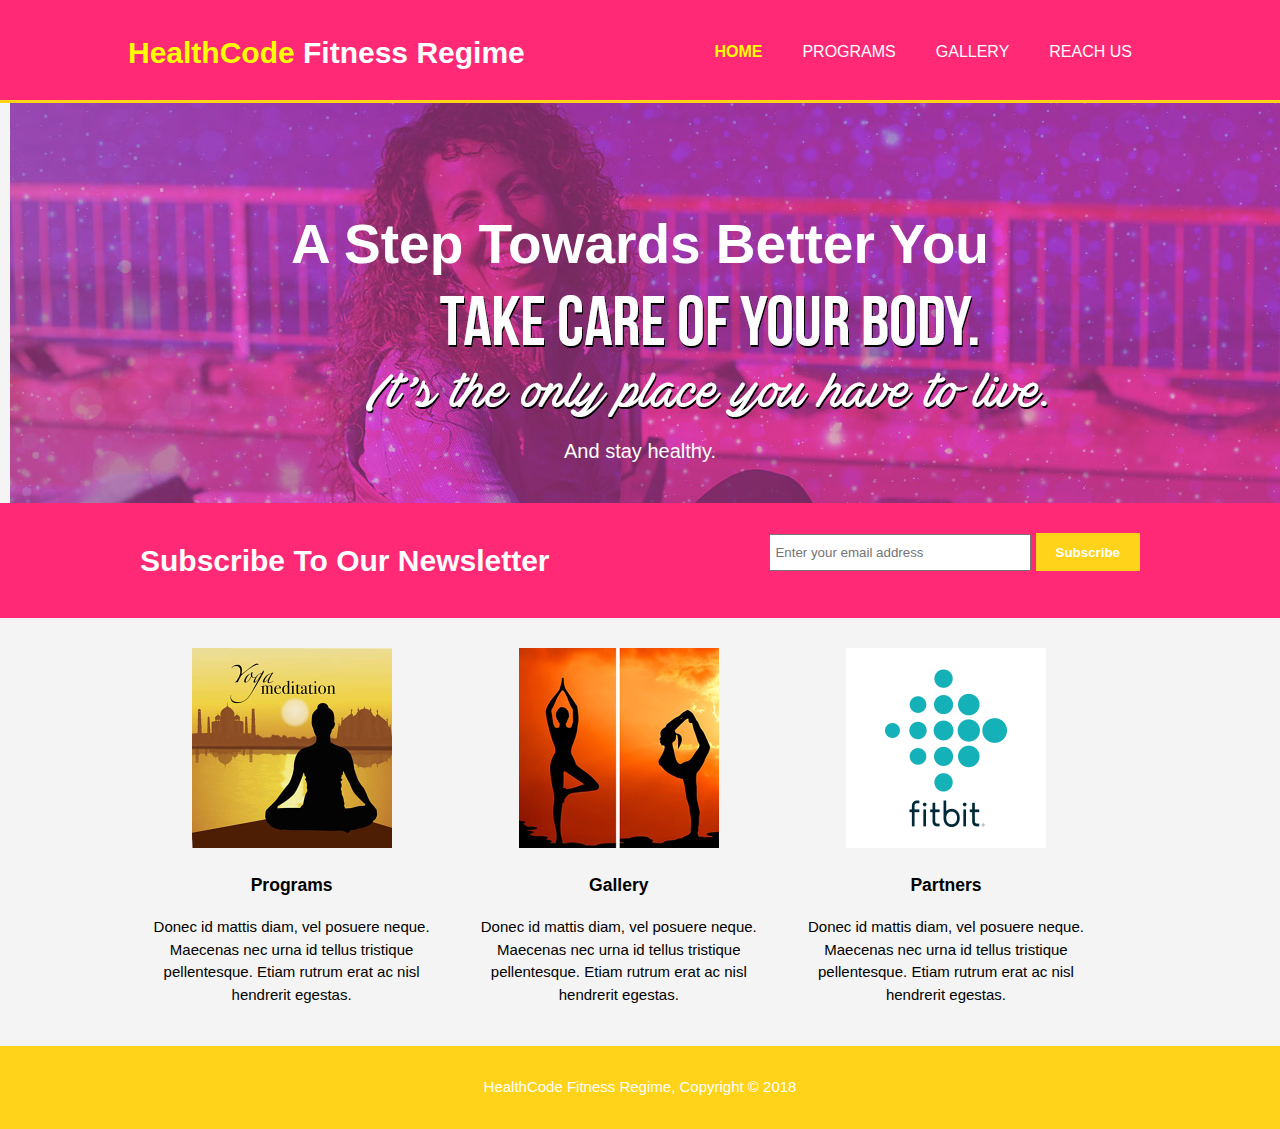
<file: index.html>
<!DOCTYPE html>
<html>
  <head>
    <meta charset="utf-8">
    <meta name="viewport" content="width=device-width">
    <meta name="description" content="Website of HealthCode , know best practices to improve your health">
    <meta name="keywords" content="HealthCode, health, diet, exercise, yoga, programs">
    <meta name="author" content="Surabhi Patil">
    <title>HealthCode | Welcome</title>
    <link rel="stylesheet" href="./css/style.css">
  </head>
  <body>
    <header>
      <div class="container">
        <div id="branding">
          <h1><span class="highlight">HealthCode</span> Fitness Regime</h1>
          </div>
        <nav>
          <ul>
              <li class="current"><a href="index.html">Home</a></li>
              <li><a href="programs.html">Programs</a></li>
              <li><a href="gallery.html">Gallery</a></li>
              <li><a href="reach_us.html">Reach Us</a></li>
            </ul>
        </nav>
      </div>
    </header>

    <section id="showcase">
      <div class="container">
        <h1>A Step Towards Better You</h1>
        <p>And stay healthy.</p>
      </div>
    </section>
    <section id="newsletter">
      <div class="container">
        <h1>Subscribe To Our Newsletter</h1>
        <form>
          <input type="email" placeholder="Enter your email address">
          <button type="submit" class="button_1">Subscribe</button>
        </form>
      </div>
    </section>
    <section id="boxes">
      <div class="container">
        <div class="box">
          <img src="./img/yoga.jpg">
          <h3>Programs</h3>
          <p>Donec id mattis diam, vel posuere neque. Maecenas nec urna id tellus tristique pellentesque. Etiam rutrum erat ac nisl hendrerit egestas. </p>
        </div>
        <div class="box">
          <img src="./img/yoga1.jpg">
          <h3>Gallery</h3>
          <p>Donec id mattis diam, vel posuere neque. Maecenas nec urna id tellus tristique pellentesque. Etiam rutrum erat ac nisl hendrerit egestas. </p>
        </div>
        <div class="box">
          <img src="./img/fitbit.png">
          <h3>Partners</h3>
          <p>Donec id mattis diam, vel posuere neque. Maecenas nec urna id tellus tristique pellentesque. Etiam rutrum erat ac nisl hendrerit egestas. </p>
        </div>
      </div>
    </section>

    <footer>
      <p>HealthCode Fitness Regime, Copyright &copy; 2018</p>
      </footer>
  </body>
</html>
</file>
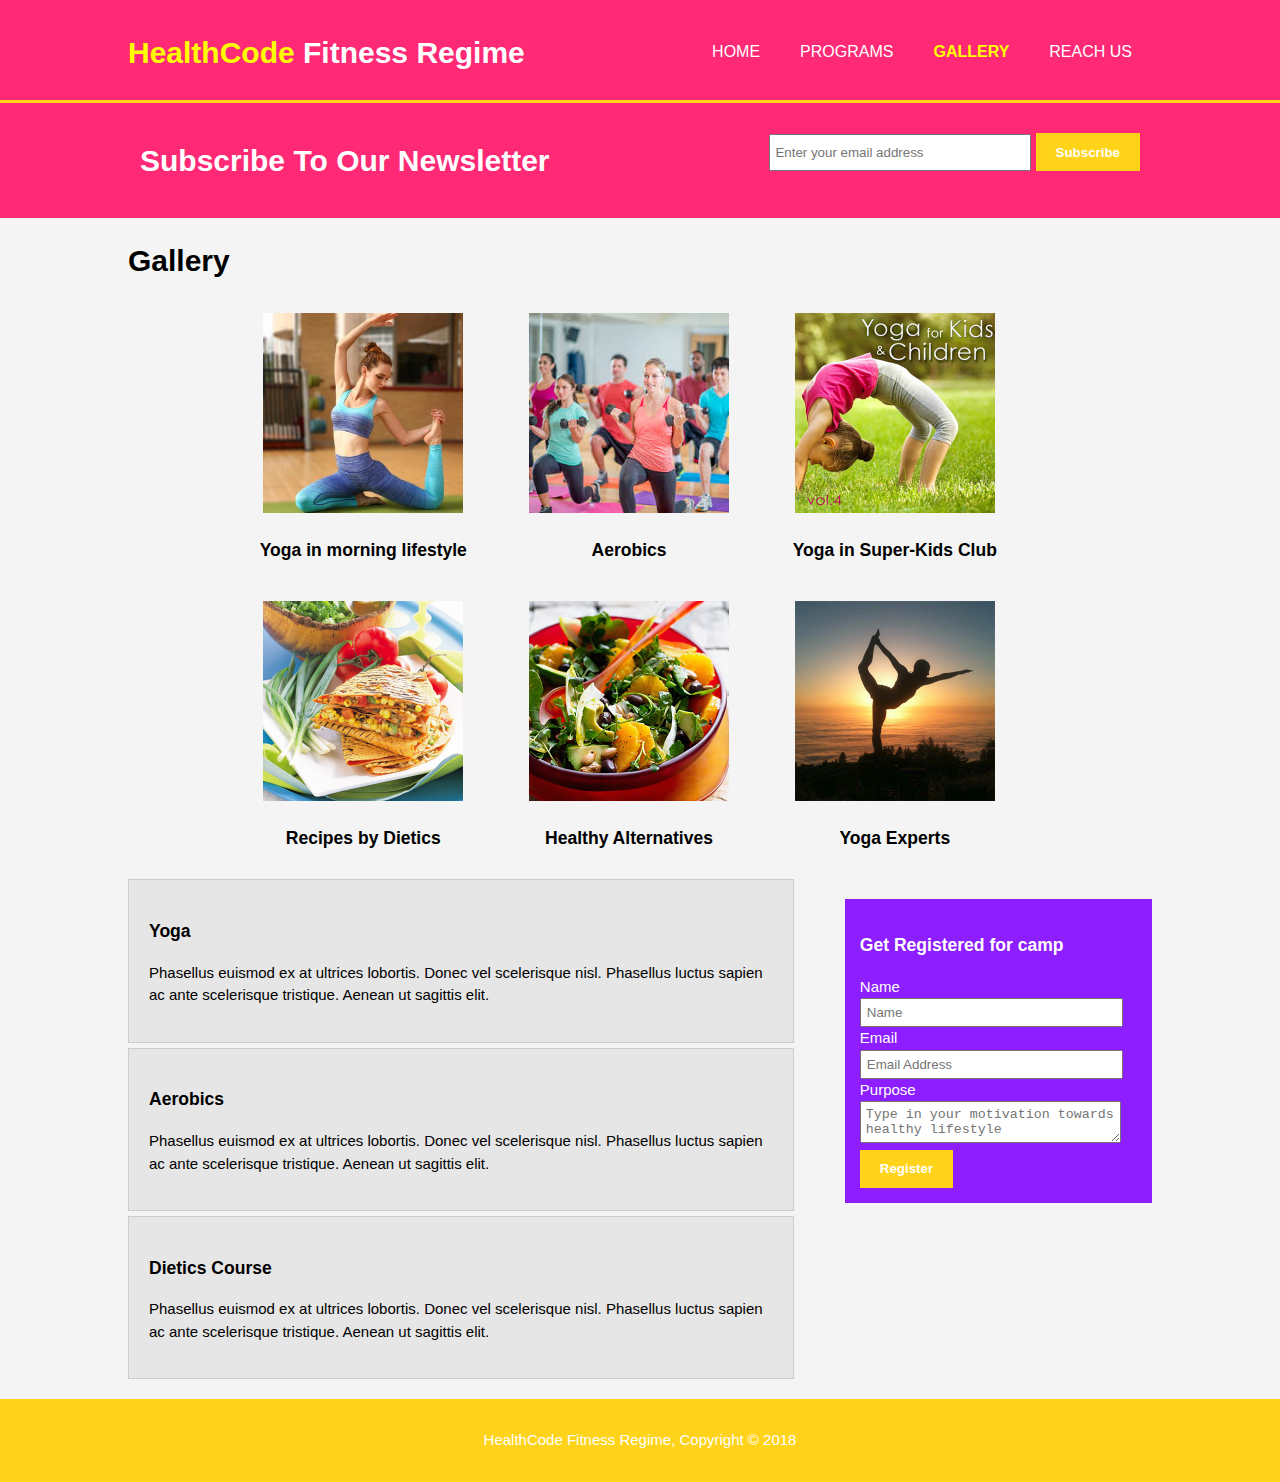
<file: gallery.html>
<!DOCTYPE html>
<html>
  <head>
    <meta charset="utf-8">
    <meta name="viewport" content="width=device-width">
    <meta name="description" content="Website of HealthCode , know best practices to improve your health">
    <meta name="keywords" content="HealthCode, health, diet, exercise, yoga, programs">
    <meta name="author" content="Surabhi Patil">
    <title>HealthCode | Gallery</title>
    <link rel="stylesheet" href="./css/style.css">
  </head>
  <body>
    <header>
      <div class="container">
        <div id="branding">
          <h1><span class="highlight">HealthCode</span> Fitness Regime</h1>
          </div>
        <nav>
          <ul>
              <li ><a href="index.html">Home</a></li>
              <li ><a href="programs.html">Programs</a></li>
              <li class="current"><a href="gallery.html">Gallery</a></li>
              <li><a href="reach_us.html">Reach Us</a></li>
            </ul>
        </nav>
      </div>
    </header>

    <section id="newsletter">
      <div class="container">
        <h1>Subscribe To Our Newsletter</h1>
        <form>
          <input type="email" placeholder="Enter your email address">
          <button type="submit" class="button_1">Subscribe</button>
        </form>
      </div>
    </section>
    <section id="main">
      <div class="container">
<h1 class="page-title">Gallery</h1>

        <section id="boxes">
              <div class="container">
                <div class="box">
                  <img src="./img/pic2.jpg">
                  <h3>Yoga in morning lifestyle</h3>
                </div>
                <div class="box">
                  <img src="./img/pic3.jpg">
                  <h3>Aerobics</h3>
                </div>
                <div class="box">
                  <img src="./img/kids.jpg">
                  <h3>Yoga in Super-Kids Club</h3>
                </div>
                <div class="box">
                  <img src="./img/del1.jpg">
                  <h3>Recipes by Dietics</h3>
                </div>
                <div class="box">
                  <img src="./img/del2.jpg">
                  <h3>Healthy Alternatives</h3>
                </div>
                <div class="box">
                  <img src="./img/pic4.jpg">
                  <h3>Yoga Experts</h3>
                 </div>
              </div>
            </section>


        <article id="main-col">

          <ul id="services">
            <li>
              <h3>Yoga</h3>
              <p>Phasellus euismod ex at ultrices lobortis. Donec vel scelerisque nisl. Phasellus luctus sapien ac ante scelerisque tristique. Aenean ut sagittis elit.</p>
            </li>
            <li>
              <h3>Aerobics</h3>
              <p>Phasellus euismod ex at ultrices lobortis. Donec vel scelerisque nisl. Phasellus luctus sapien ac ante scelerisque tristique. Aenean ut sagittis elit.</p>
            </li>
            <li>
              <h3>Dietics Course</h3>
              <p>Phasellus euismod ex at ultrices lobortis. Donec vel scelerisque nisl. Phasellus luctus sapien ac ante scelerisque tristique. Aenean ut sagittis elit.</p>
            </li>
          </ul>
        </article>

        <aside id="sidebar">
          <div class="dark">
          <h3>Get Registered for camp</h3>
            <form class="register">
              <div>
                <label>Name</label><br>
                <input type="text" placeholder="Name">
              </div>
              <div>
                <label>Email</label><br>
                <input type="email" placeholder="Email Address">
              </div>
              <div>
                <label>Purpose</label><br>
                <textarea placeholder="Type in your motivation towards healthy lifestyle"></textarea>
              </div>
              <button class="button_1" type="submit">Register</button>
            </form>
        </div>
      </aside>
      </div>
    </section>

    <footer>
      <p>HealthCode Fitness Regime, Copyright &copy; 2018</p>
      </footer>
  </body>
</html>
</file>
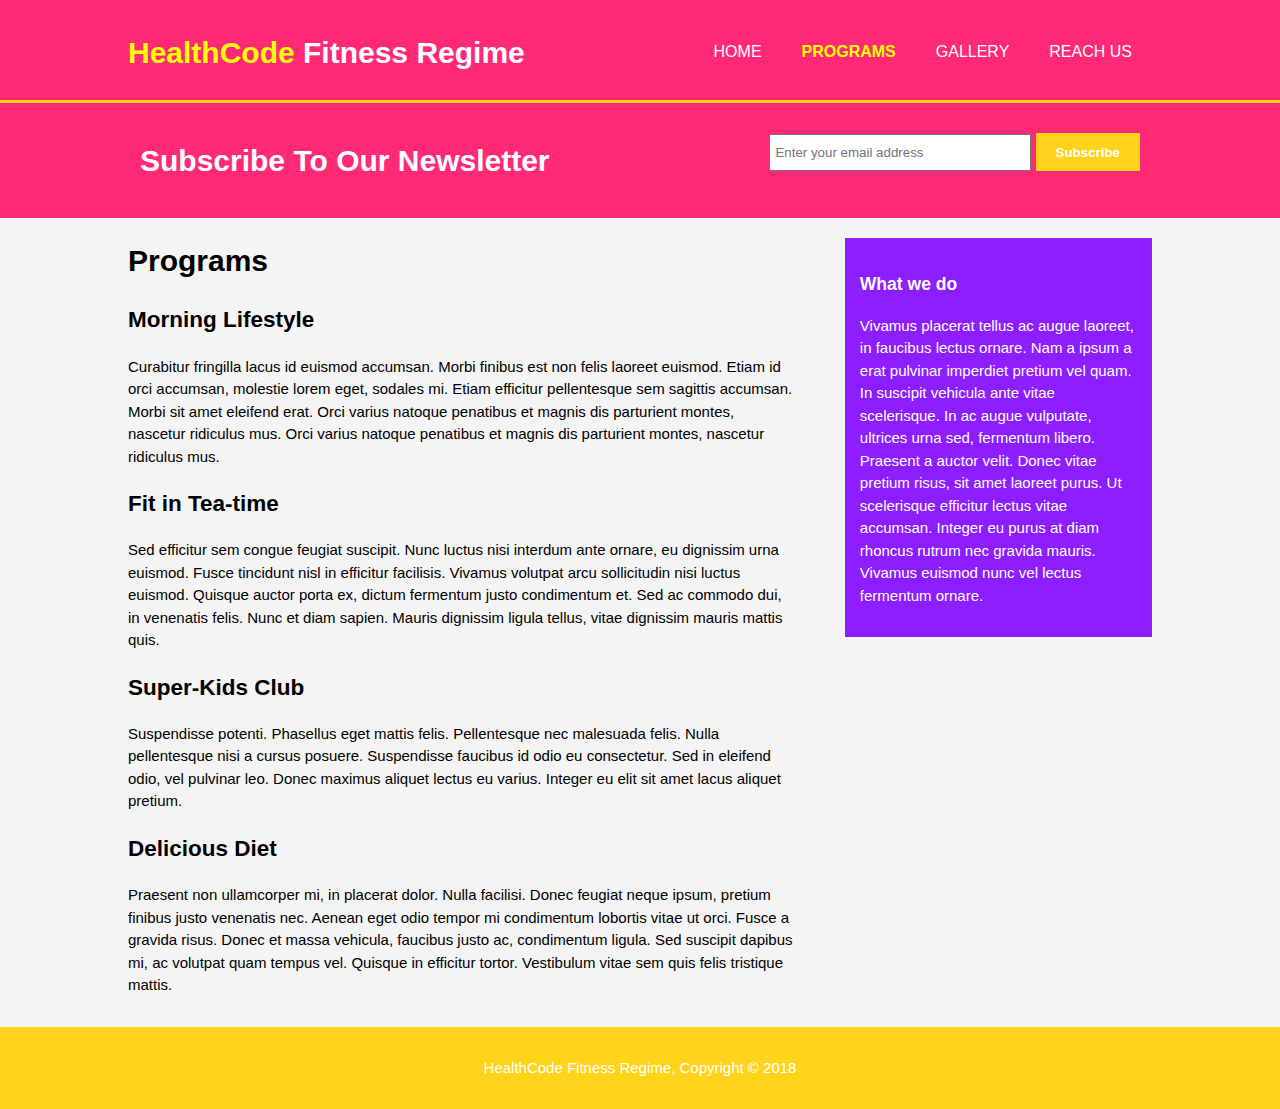
<file: programs.html>
<!DOCTYPE html>
<html>
  <head>
    <meta charset="utf-8">
    <meta name="viewport" content="width=device-width">
    <meta name="description" content="Website of HealthCode , know best practices to improve your health">
    <meta name="keywords" content="HealthCode, health, diet, exercise, yoga, programs">
    <meta name="author" content="Surabhi Patil">
    <title>HealthCode | Programs</title>
    <link rel="stylesheet" href="./css/style.css">
  </head>
  <body>
    <header>
      <div class="container">
        <div id="branding">
          <h1><span class="highlight">HealthCode</span> Fitness Regime</h1>
          </div>
        <nav>
          <ul>
              <li ><a href="index.html">Home</a></li>
              <li class="current"><a href="programs.html">Programs</a></li>
              <li><a href="gallery.html">Gallery</a></li>
              <li><a href="reach_us.html">Reach Us</a></li>
            </ul>
        </nav>
      </div>
    </header>

    <section id="newsletter">
      <div class="container">
        <h1>Subscribe To Our Newsletter</h1>
        <form>
          <input type="email" placeholder="Enter your email address">
          <button type="submit" class="button_1">Subscribe</button>
        </form>
      </div>
    </section>
    <section id="main">
      <div class="container">
        <article id="main-col">
          <h1 class="page-title">Programs</h1>
          <h2>Morning Lifestyle</h2>
            <p>Curabitur fringilla lacus id euismod accumsan. Morbi finibus est non felis laoreet euismod. Etiam id orci accumsan, molestie lorem eget, sodales mi. Etiam efficitur pellentesque sem sagittis accumsan. Morbi sit amet eleifend erat. Orci varius natoque penatibus et magnis dis parturient montes, nascetur ridiculus mus. Orci varius natoque penatibus et magnis dis parturient montes, nascetur ridiculus mus.</p>
          <h2>Fit in Tea-time</h2>
           <p>Sed efficitur sem congue feugiat suscipit. Nunc luctus nisi interdum ante ornare, eu dignissim urna euismod. Fusce tincidunt nisl in efficitur facilisis. Vivamus volutpat arcu sollicitudin nisi luctus euismod. Quisque auctor porta ex, dictum fermentum justo condimentum et. Sed ac commodo dui, in venenatis felis. Nunc et diam sapien. Mauris dignissim ligula tellus, vitae dignissim mauris mattis quis.</p>
          <h2>Super-Kids Club</h2>
          <p>Suspendisse potenti. Phasellus eget mattis felis. Pellentesque nec malesuada felis. Nulla pellentesque nisi a cursus posuere. Suspendisse faucibus id odio eu consectetur. Sed in eleifend odio, vel pulvinar leo. Donec maximus aliquet lectus eu varius. Integer eu elit sit amet lacus aliquet pretium.</p>
          <h2>Delicious Diet </h2>
          <p>Praesent non ullamcorper mi, in placerat dolor. Nulla facilisi. Donec feugiat neque ipsum, pretium finibus justo venenatis nec. Aenean eget odio tempor mi condimentum lobortis vitae ut orci. Fusce a gravida risus. Donec et massa vehicula, faucibus justo ac, condimentum ligula. Sed suscipit dapibus mi, ac volutpat quam tempus vel. Quisque in efficitur tortor. Vestibulum vitae sem quis felis tristique mattis.</p>
        </article>

        <aside id="sidebar">
          <div class="dark">
          <h3>What we do</h3>
          <p>Vivamus placerat tellus ac augue laoreet, in faucibus lectus ornare. Nam a ipsum a erat pulvinar imperdiet pretium vel quam. In suscipit vehicula ante vitae scelerisque. In ac augue vulputate, ultrices urna sed, fermentum libero. Praesent a auctor velit. Donec vitae pretium risus, sit amet laoreet purus. Ut scelerisque efficitur lectus vitae accumsan. Integer eu purus at diam rhoncus rutrum nec gravida mauris. Vivamus euismod nunc vel lectus fermentum ornare.</p>
        </div>
      </aside>
      </div>
    </section>

    <footer>
      <p>HealthCode Fitness Regime, Copyright &copy; 2018</p>
      </footer>
  </body>
</html>
</file>
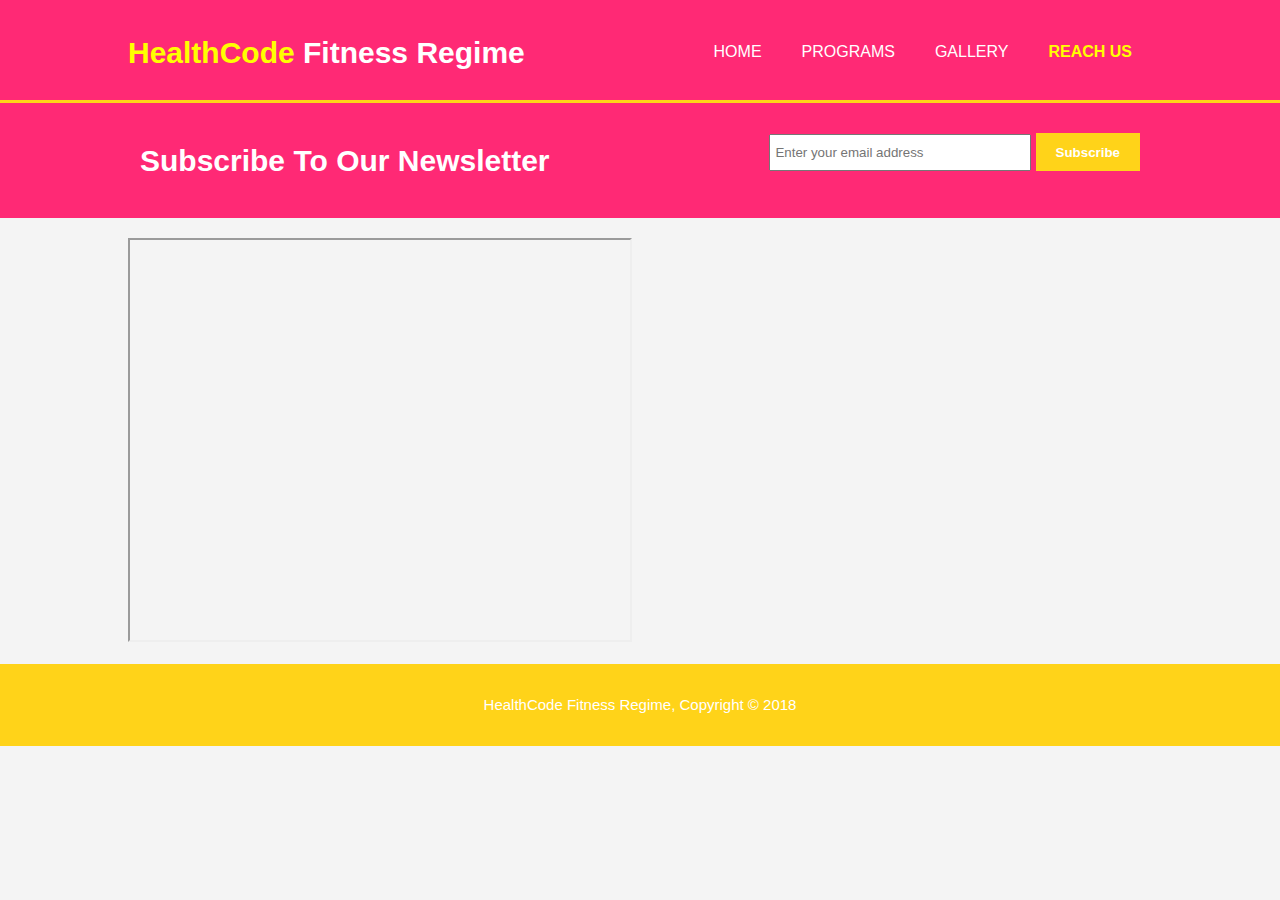
<file: reach_us.html>
<!DOCTYPE html>
<html>
  <head>
    <meta charset="utf-8">
    <meta name="viewport" content="width=device-width">
    <meta name="description" content="Website of HealthCode , know best practices to improve your health">
    <meta name="keywords" content="HealthCode, health, diet, exercise, yoga, programs">
    <meta name="author" content="Surabhi Patil">
    <title>HealthCode | Gallery</title>
    <link rel="stylesheet" href="./css/style.css">
  </head>
  <body>
    <header>
      <div class="container">
        <div id="branding">
          <h1><span class="highlight">HealthCode</span> Fitness Regime</h1>
          </div>
        <nav>
          <ul>
              <li ><a href="index.html">Home</a></li>
              <li ><a href="programs.html">Programs</a></li>
              <li ><a href="gallery.html">Gallery</a></li>
              <li class="current"><a href="reach.html">Reach Us</a></li>
            </ul>
        </nav>
      </div>
    </header>

    <section id="newsletter">
      <div class="container">
        <h1>Subscribe To Our Newsletter</h1>
        <form>
          <input type="email" placeholder="Enter your email address">
          <button type="submit" class="button_1">Subscribe</button>
        </form>
      </div>
    </section>
    <section id="boxes">
    <div class="container">
    <iframe src="https://www.google.com/maps/embed?pb=!1m18!1m12!1m3!1d3808.0450818629342!2d78.47247581487593!3d17.361563588094157!2m3!1f0!2f0!3f0!3m2!1i1024!2i768!4f13.1!3m3!1m2!1s0x3bcb978a6e1a939b%3A0xcb5a69e4aaf113fb!2sCharminar!5e0!3m2!1sen!2sin!4v1520704516016" width="500" height="400" frameborder="10" style="border:10" allowfullscreen></iframe>
  </div>
</section>
    <footer>
      <p>HealthCode Fitness Regime, Copyright &copy; 2018</p>
      </footer>
  </body>
</html>
</file>
<file: css/style.css>
body{
  font: 15px/1.5 arial, helvetica, sans-serif;
  padding: 0;
  margin: 0;
  background-color: #f4f4f4;
}
/*global */
.container{
  width: 80%;
  margin: auto;
  overflow: hidden;
}

ul{
  margin: 0;
  padding: 0;
}

.button_1{
  font-weight: bolder;
  height: 38px;
  background: #ffd319;
  border: 0;
  padding-left: 20px;
  padding-right: 20px;
  color: #ffffff;
}

.dark{
  padding: 15px;
  background: #8c1eff;
  color: #ffffff;
  margin-top: 10px;
  margin-bottom: 10px;
}

/* header */
header{
  background: #ff2975;
  color: #ffffff;
  padding-top: 30px;
  min-height: 70px;
  border-bottom: #ffd319 3px solid;

}

header a{
  color: #ffffff;
  text-decoration: none;
  text-transform: uppercase;
  font-size: 16px;
}


header li{
  float: left;
  display: inline;
  padding: 0 20px 0 20px;
}

header #branding{
  float: left;
}
header #branding h1{
  margin: 0;
}
header nav{
  float: right;
  margin-top: 10px;
}
header .highlight, header .current a{
  color: #FFFF00;
  font-weight: bold;
}

header a:hover{
  color: #ffffff;
  font-weight: bolder;
}

/*showcase*/

#showcase{
  min-height: 400px;
  background: url('../img/quote1.jpg' ) no-repeat 10px 0 ;
  text-align: center;
  color: #ffffff;
}

#showcase h1{
  margin-top: 100px;
  font-size: 55px;
  margin-bottom: 10px;
}

#showcase p{
    margin-top: 150px;
  font-size: 20px;
}

/*newsletter*/

#newsletter{
  padding: 15px;
  color: #ffffff;
  background: #ff2975;
}

#newsletter h1{
  float: left;
}

#newsletter form{
  float: right;
  margin-top: 15px;
}

#newsletter input[type="email"]{
  padding: 4px;
  height: 25px;
  width: 250px;
}

/*boxes*/
#boxes{
  margin-top: 20px;

}

#boxes .box{
  float: left;
  text-align: center;
  width: 30%;
  padding: 10px;
}

#boxes .box img{
  width:200px;
}

/*sidebar*/
aside#sidebar{
  float: right;
  width:30%;
  margin-top: 10px;
}

aside#sidebar .register input, aside#sidebar .register textarea{
  width: 90%;
  padding: 5px;
}

/*article*/
article#main-col{
  float: left;
  width: 65%;
}

/*gallery*/

ul#services li{
  list-style: none;
  padding: 20px;
  border: #cccccc solid 1px;
  margin-bottom: 5px;
  background: #e6e6e6;
}

footer{
  padding: 15px;
  margin-top: 15px;
  color: #ffffff;
  background-color: #ffd319;
  text-align: center;
}

/*media queries*/
@media(max-width: 768px){
header #branding,
header nav,
header nav li,
#newsletter h1,
#newsletter form,
#boxes .box,
article#main-col,
aside#sidebar{
  float: none;
  text-align: center;
  width: 100%;
}
header{
  padding-bottom: 20px;
}

#showcase h1{
  margin-top: 40px;
}
#newsletter button, .register button{
  display: block;
  width: 100%;
}
#newsletter form input[type="email"], .register input,.register textarea{
  width: 100%;
  margin-bottom: 5px;
}
}
</file>
